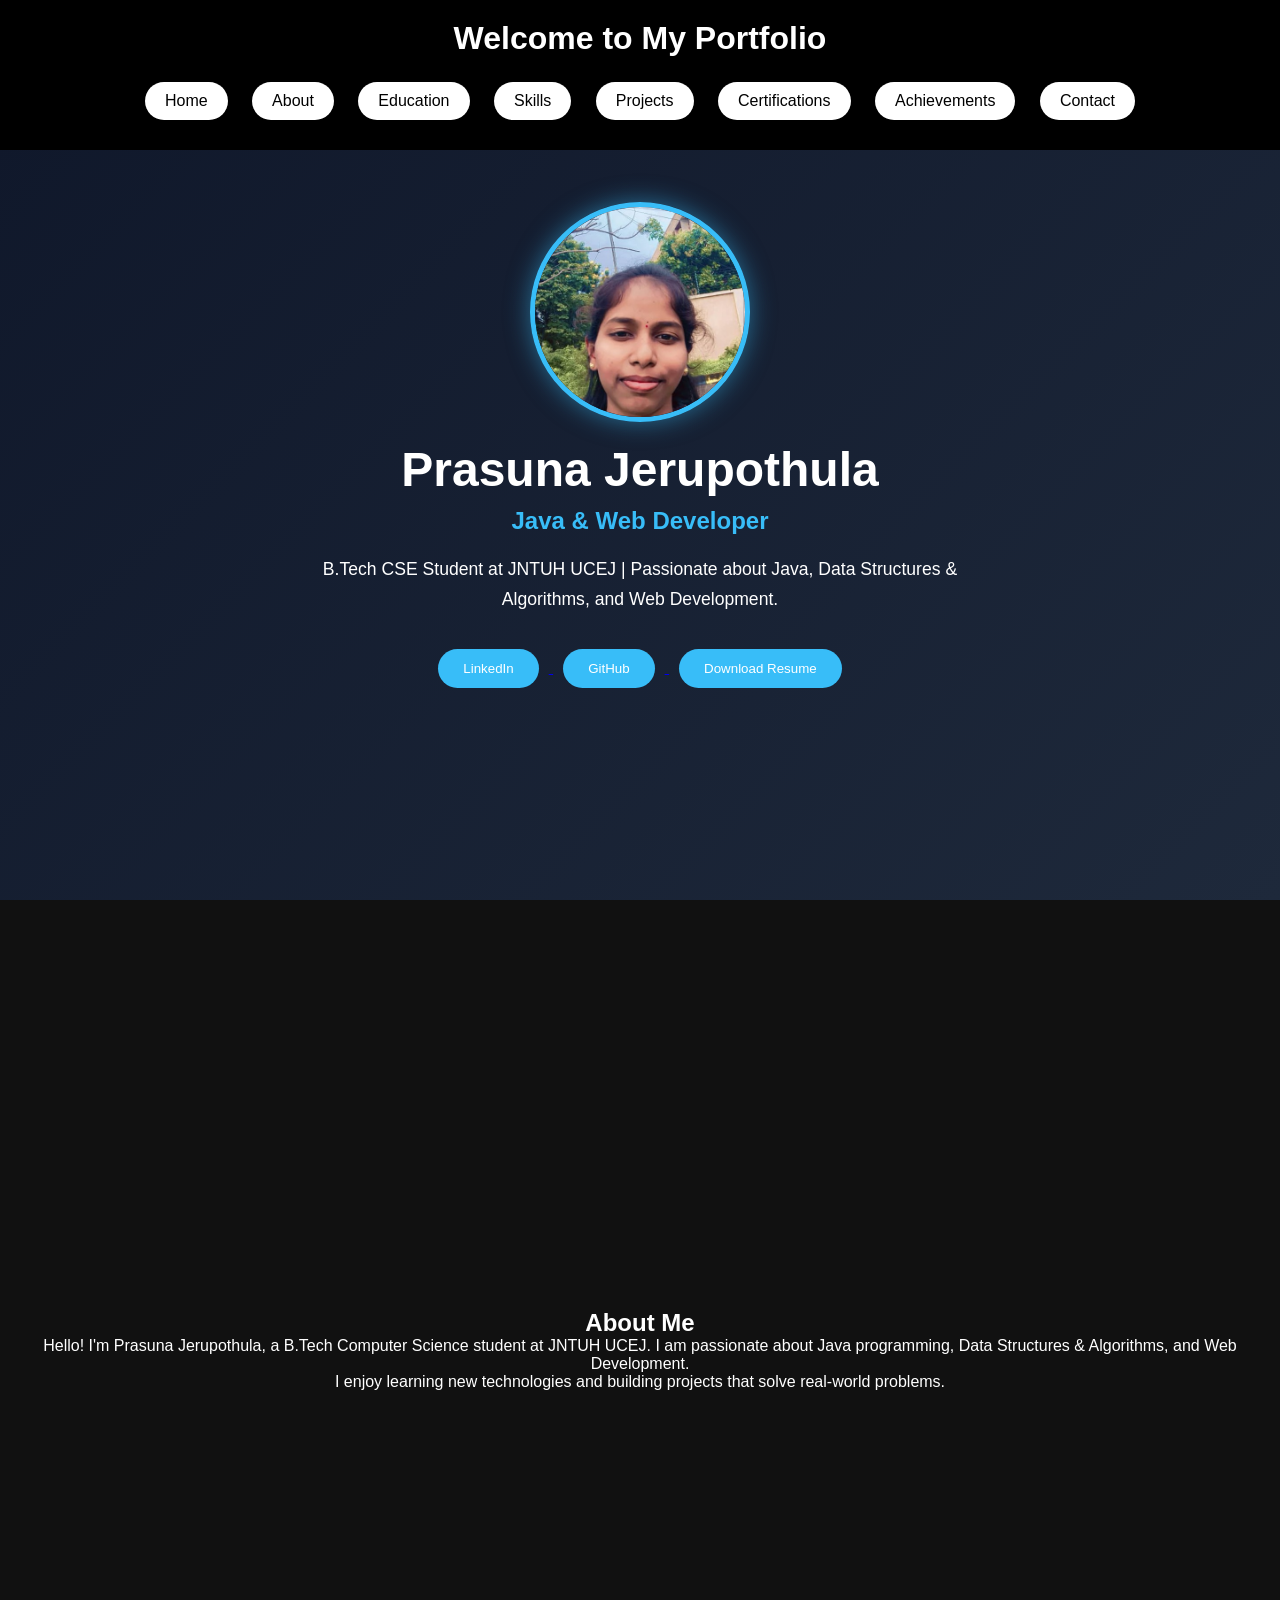
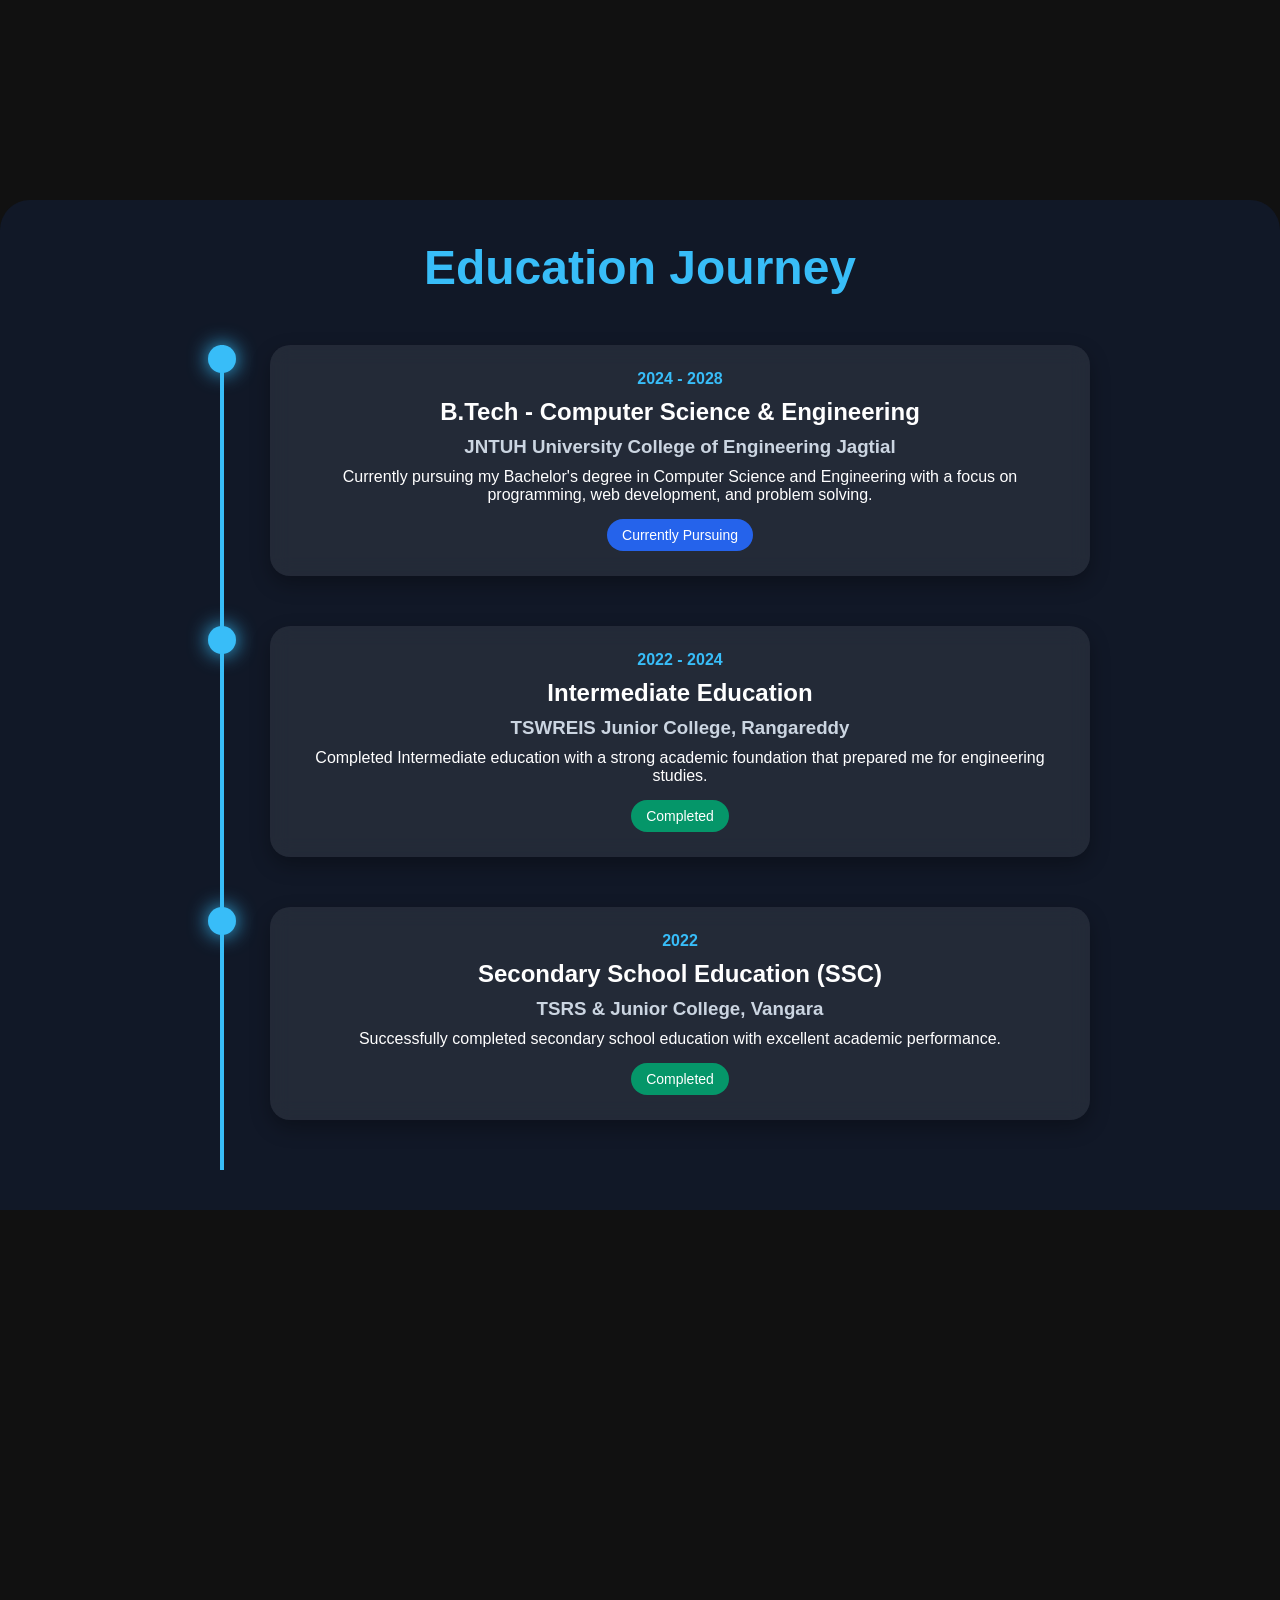
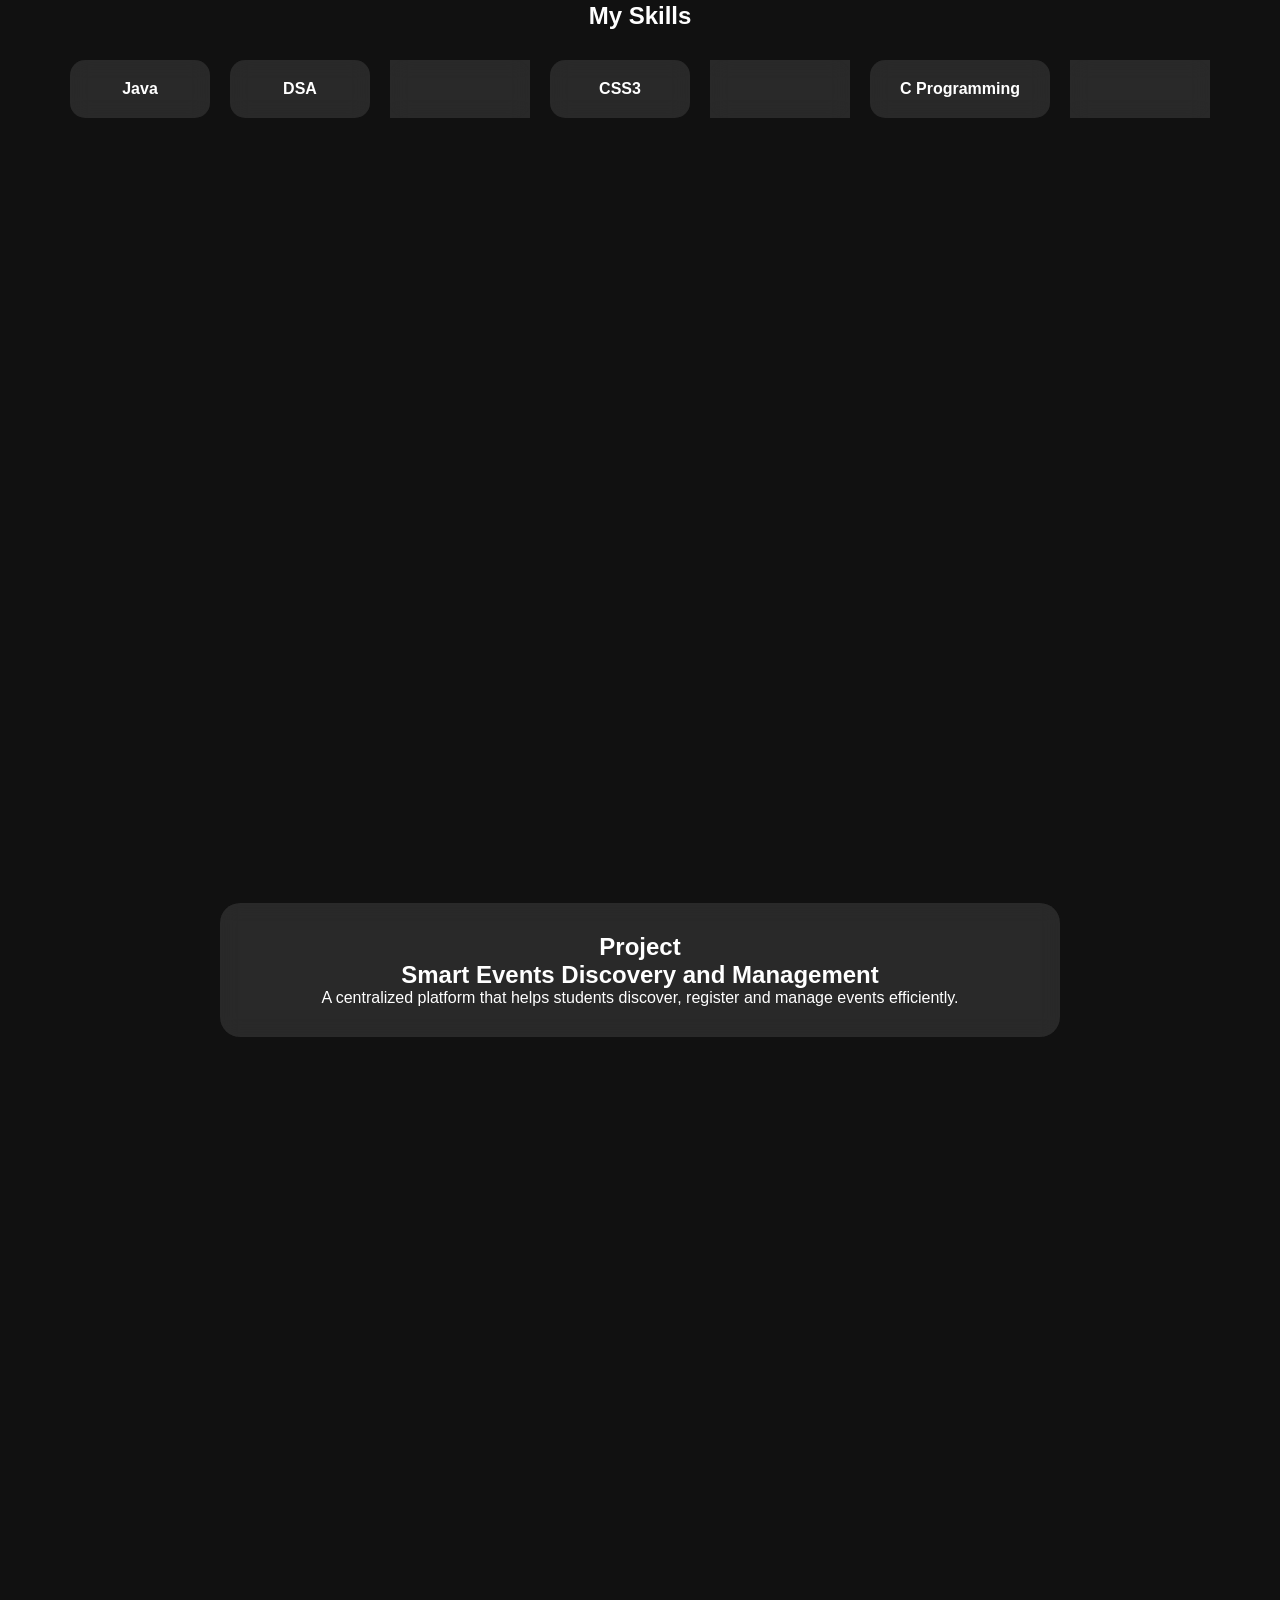
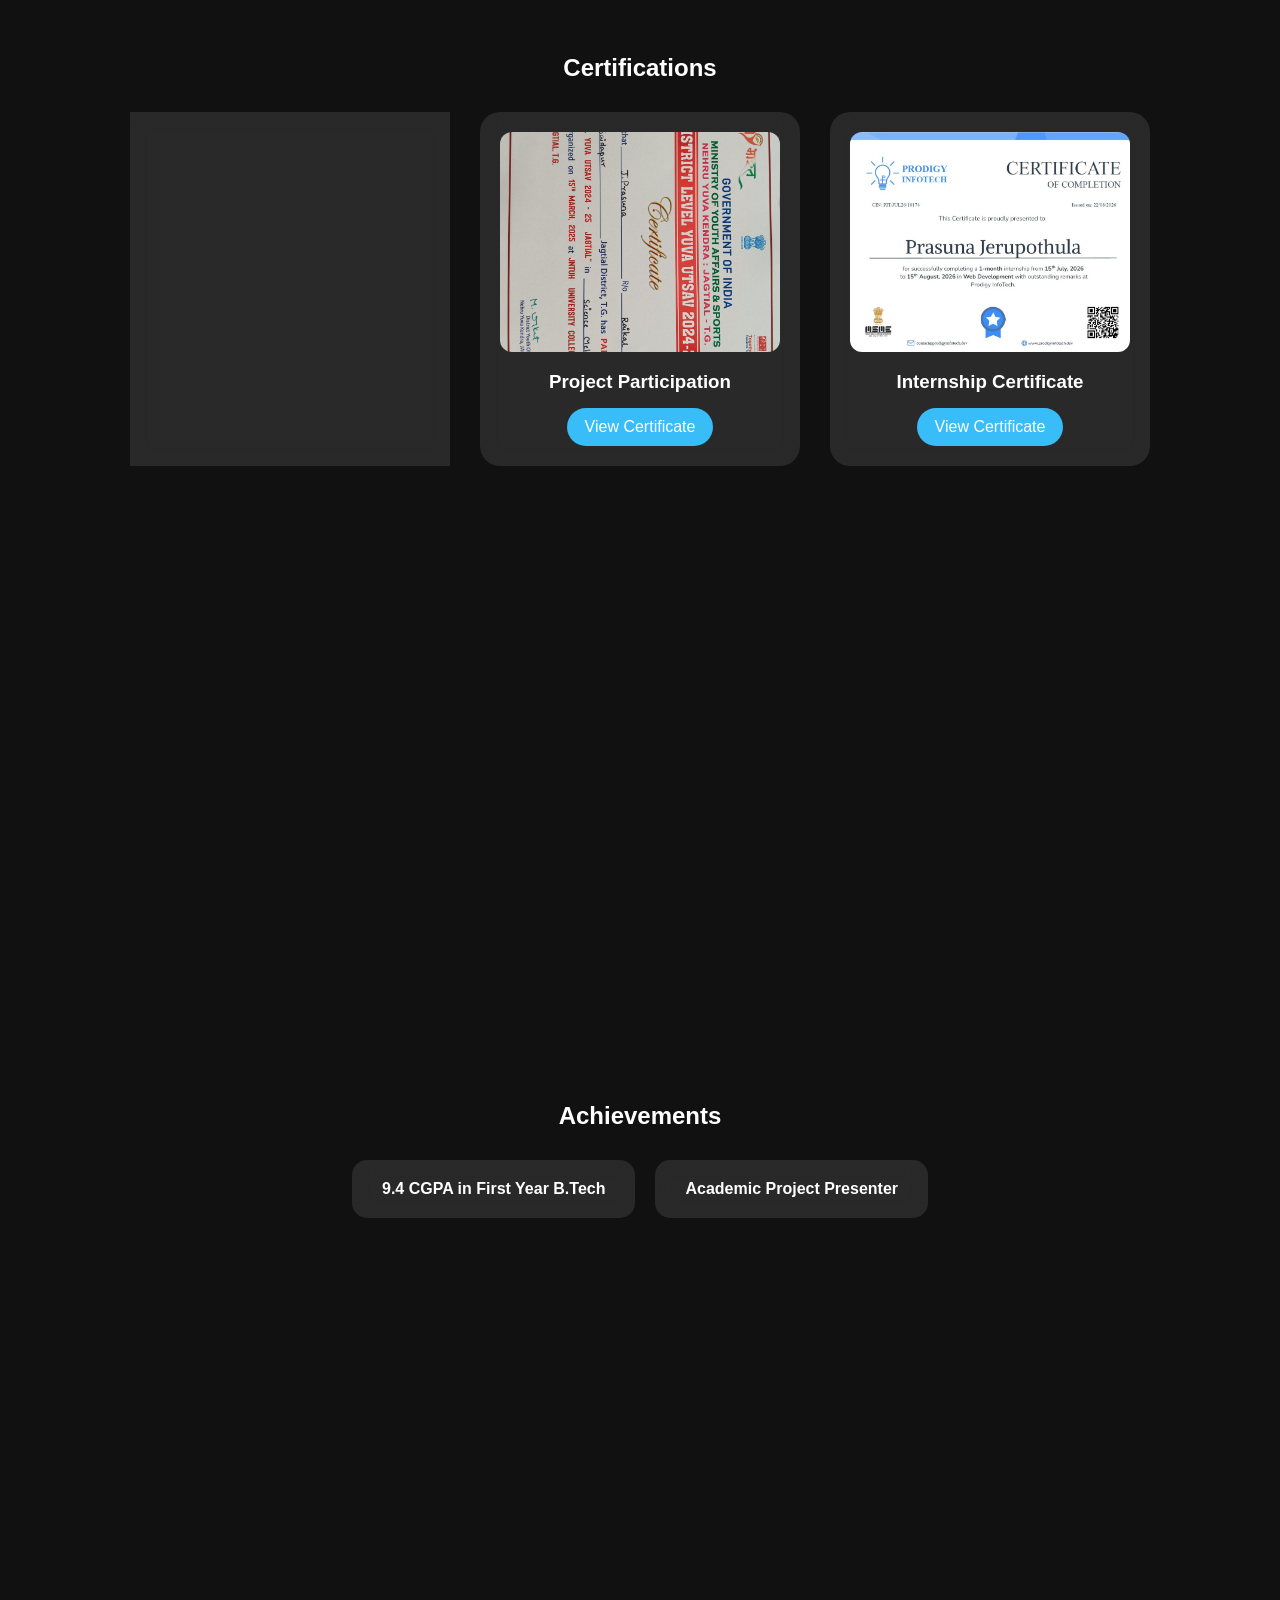
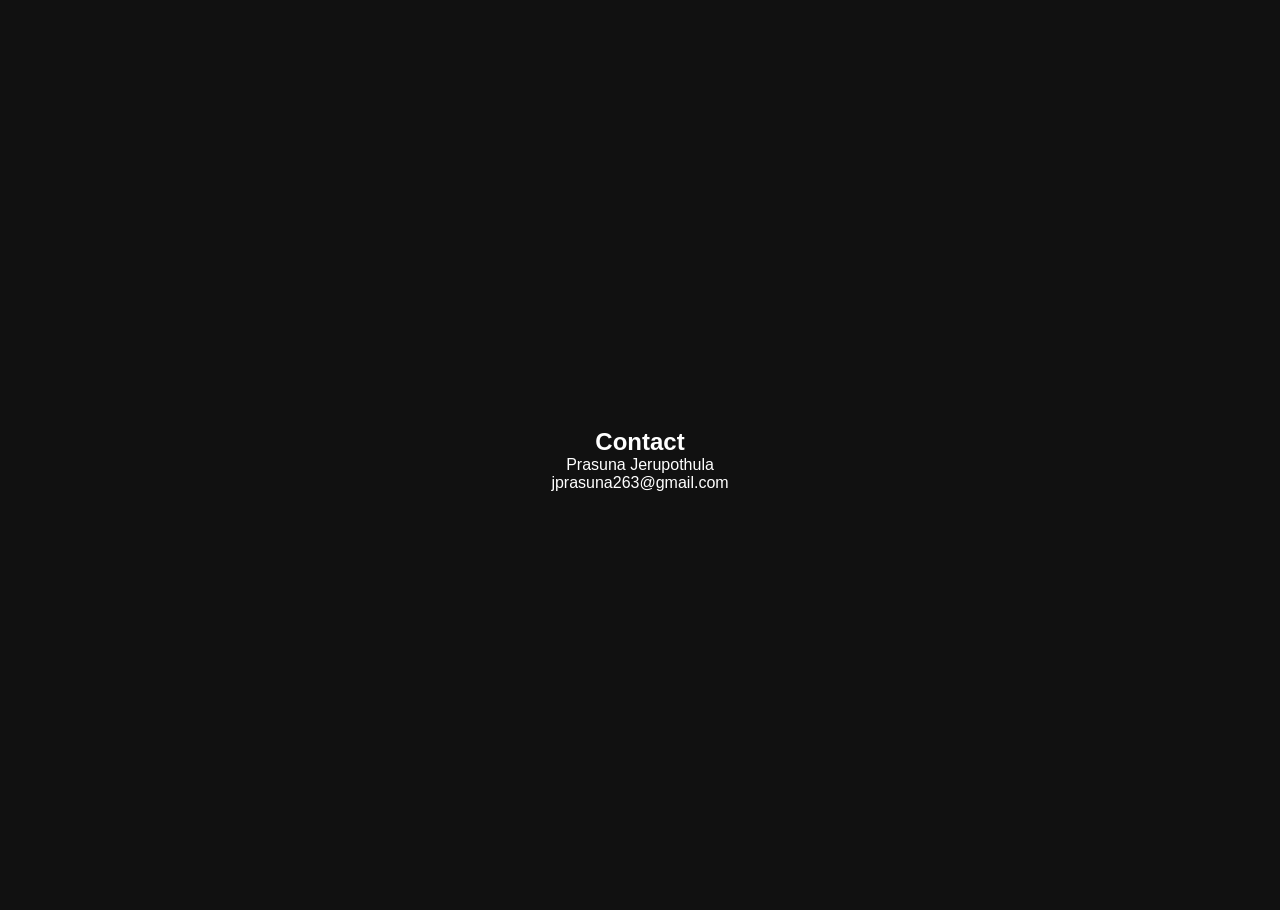
<file: index.html>
<!DOCTYPE html>
<html lang="en">
<head>
    <meta charset="UTF-8">
    <meta name="viewport" content="width=device-width, initial-scale=1.0">
    <title>Portfolio</title>

    <link rel="stylesheet" href="style.css">
</head>

<body>

<header>
    <h1>Welcome to My Portfolio</h1>

    <nav>
        <a href="#home"><button>Home</button></a>
        <a href="#about"><button>About</button></a>
        <a href="#education"><button>Education</button></a>
        <a href="#skills"><button>Skills</button></a>
        <a href="#projects"><button>Projects</button></a>
        <a href="#certifications"><button>Certifications</button></a>
        <a href="#achievements"><button>Achievements</button></a>
        <a href="#contact"><button>Contact</button></a>
    </nav>
</header>

<main>
  <section id="home" class="hero">

    <img src="prasuna_jerupothula.jpeg" alt="Prasuna Profile" class="profile-pic">

    <h1>Prasuna Jerupothula</h1>

    <h2>Java & Web Developer</h2>

    <p>
        B.Tech CSE Student at JNTUH UCEJ | Passionate about Java,
        Data Structures & Algorithms, and Web Development.
    </p>

    <div class="hero-buttons">

        <a href="https://linkedin.com/in/j-prasuna-7b04a632a" target="_blank">
            <button>LinkedIn</button>
        </a>

        <a href="https://github.com/Prasuna-Jerupothula" target="_blank">
            <button>GitHub</button>
        </a>

        <a href="Prasuna_Resume.pdf" download target="balnk">
            <button>Download Resume</button>
        </a>

    </div>

</section>
    <section id="about" class="panel about">

    <h1>About Me</h1>

    <p>
        Hello! I'm Prasuna Jerupothula, a B.Tech Computer Science student
        at JNTUH UCEJ. I am passionate about Java programming, Data Structures
        & Algorithms, and Web Development.
    </p>

    <p>
        I enjoy learning new technologies and building projects that solve
        real-world problems.
    </p>

</section>
    <section id="education" class="panel education">

    <h1 class="edu-title">Education Journey</h1>

    <div class="roadmap">

        <!-- B.Tech -->
        <div class="roadmap-item">
            <div class="roadmap-dot"></div>

            <div class="roadmap-card">
                <span class="year">2024 - 2028</span>

                <h2>B.Tech - Computer Science & Engineering</h2>

                <h3>JNTUH University College of Engineering Jagtial</h3>

                <p>
                    Currently pursuing my Bachelor's degree in Computer Science
                    and Engineering with a focus on programming, web development,
                    and problem solving.
                </p>

                <span class="status pursuing">Currently Pursuing</span>
            </div>
        </div>

        <!-- Intermediate -->
        <div class="roadmap-item">
            <div class="roadmap-dot"></div>

            <div class="roadmap-card">
                <span class="year">2022 - 2024</span>

                <h2>Intermediate Education</h2>

                <h3>TSWREIS Junior College, Rangareddy</h3>

                <p>
                    Completed Intermediate education with a strong academic
                    foundation that prepared me for engineering studies.
                </p>

                <span class="status completed">Completed</span>
            </div>
        </div>

        <!-- SSC -->
        <div class="roadmap-item">
            <div class="roadmap-dot"></div>

            <div class="roadmap-card">
                <span class="year">2022</span>

                <h2>Secondary School Education (SSC)</h2>

                <h3>TSRS & Junior College, Vangara</h3>

                <p>
                    Successfully completed secondary school education with
                    excellent academic performance.
                </p>

                <span class="status completed">Completed</span>
            </div>
        </div>

    </div>

</section>
    <section id="skills" class="panel skills">

    <h1>My Skills</h1>

    <div class="skills-container">

        <div class="skill-card">Java</div>
        <div class="skill-card">DSA</div>
        <div class="skill-card">HTML5</div>
        <div class="skill-card">CSS3</div>
        <div class="skill-card">Python</div>
        <div class="skill-card">C Programming</div>
        <div class="skill-card">GitHub</div>

    </div>

</section>

    
    <section id="projects" class="panel projects">
     <div class="project-card">
     <h1>Project</h1>
    <h2>Smart Events Discovery and Management</h2>

    <p>
        A centralized platform that helps students discover,
        register and manage events efficiently.
    </p>

</div>
        

    </section>
    <section id="certifications" class="panel certifications">

    <h1>Certifications</h1>

    <div class="certificate-container">

        <div class="certificate-card">

            <img src="ibmcybersecuritycertificate.jpeg"
                 alt="IBM Cyber Security Certificate">

            <h3>IBM Cyber Security</h3>

            <a href="ibmcybersecuritycertificate.jpeg"
               target="_blank">
                View Certificate
            </a>

        </div>

        <div class="certificate-card">

            <img src="projectparticipation.jpeg"
                 alt="Project Participation Certificate">

            <h3>Project Participation</h3>

            <a href="certificates/project-participation.jpg"
               target="_blank">
                View Certificate
            </a>

        </div>
        <div class="certificate-card">

            <img src="InternshipCertificate.jpeg"
                 alt="Internship Certificate">

            <h3>Internship Certificate</h3>

            <a href="Certificate.pdf"
               target="_blank">
                View Certificate
            </a>

        </div>

    </div>

</section>
    
     <section id="achievements" class="panel">

    <h1>Achievements</h1>

    <div class="skills-container">

        <div class="skill-card">
            9.4 CGPA in First Year B.Tech
        </div>

        <div class="skill-card">
            Academic Project Presenter
        </div>

    </div>

</section>


    <section id="contact" class="panel contact">

        <h1>Contact</h1>

        <p>Prasuna Jerupothula</p>

        <p>jprasuna263@gmail.com</p>

    </section>

</main>

</body>
</html>
</file>
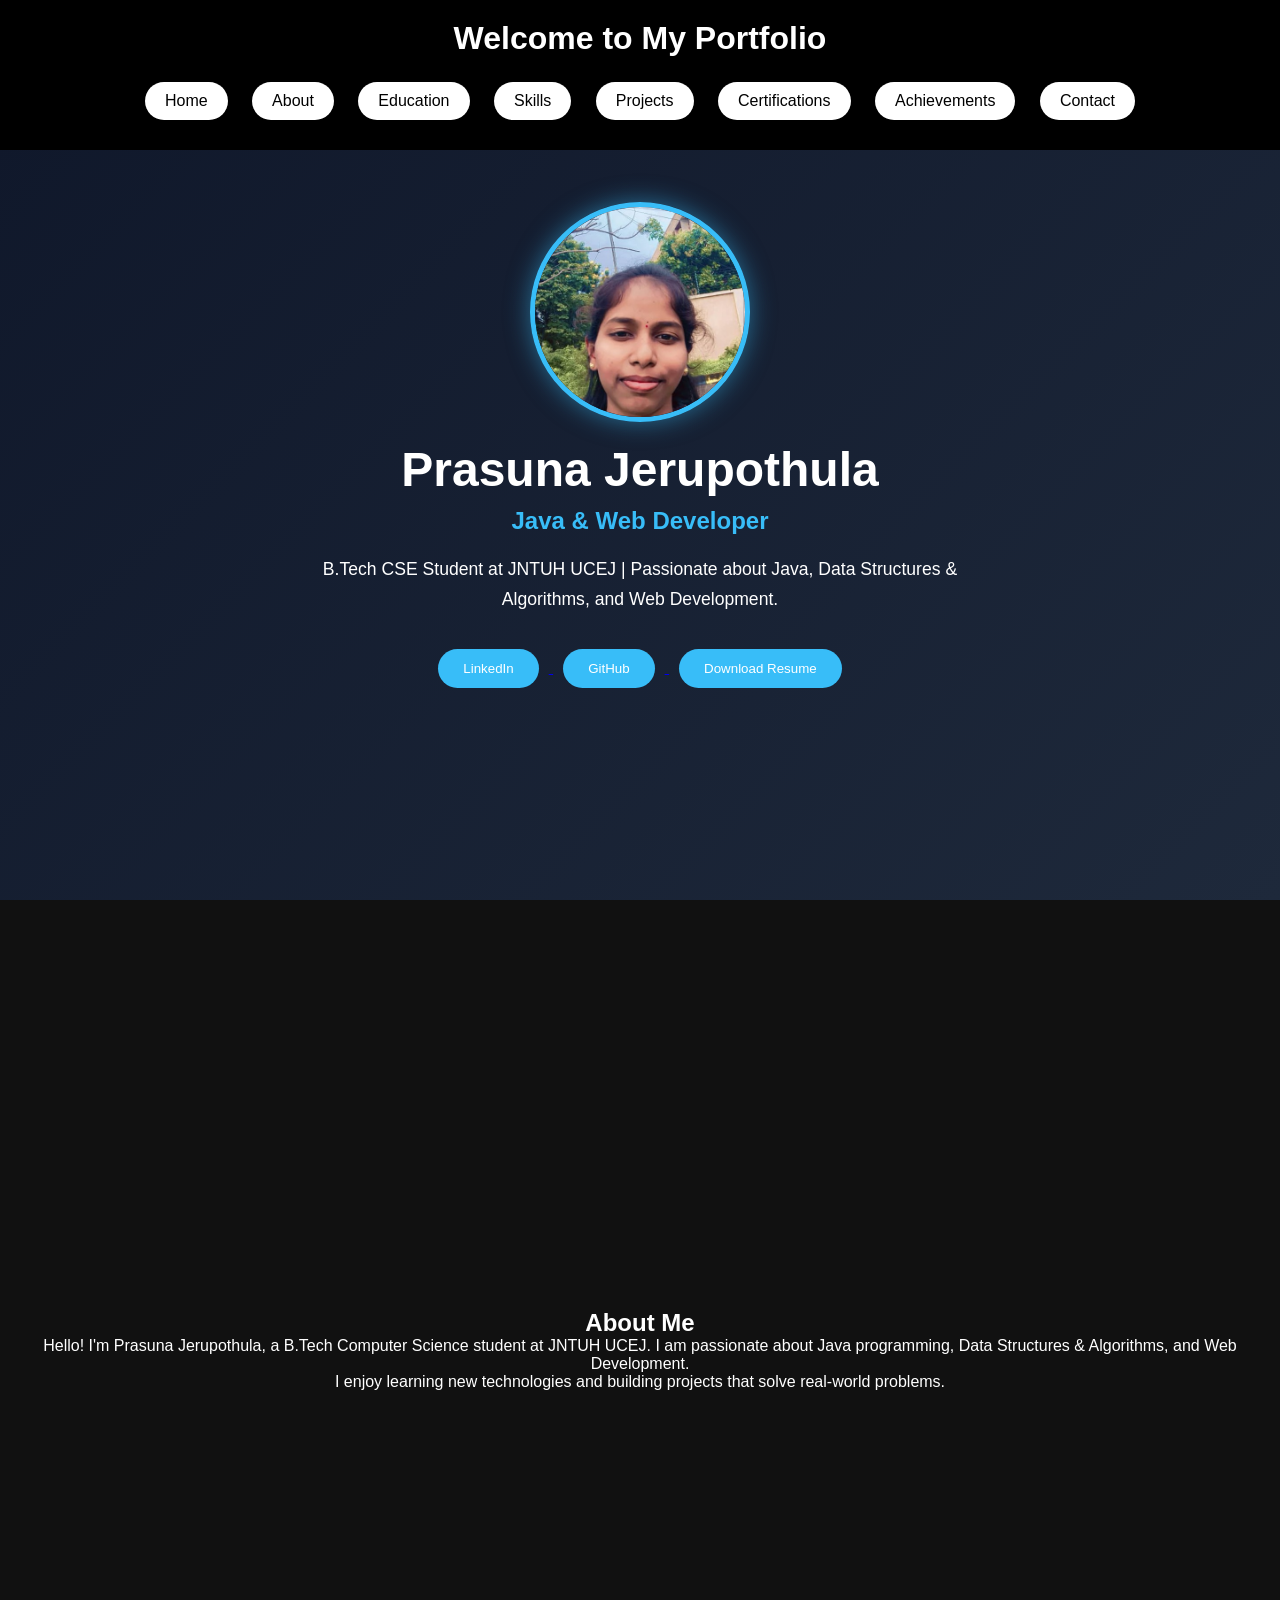
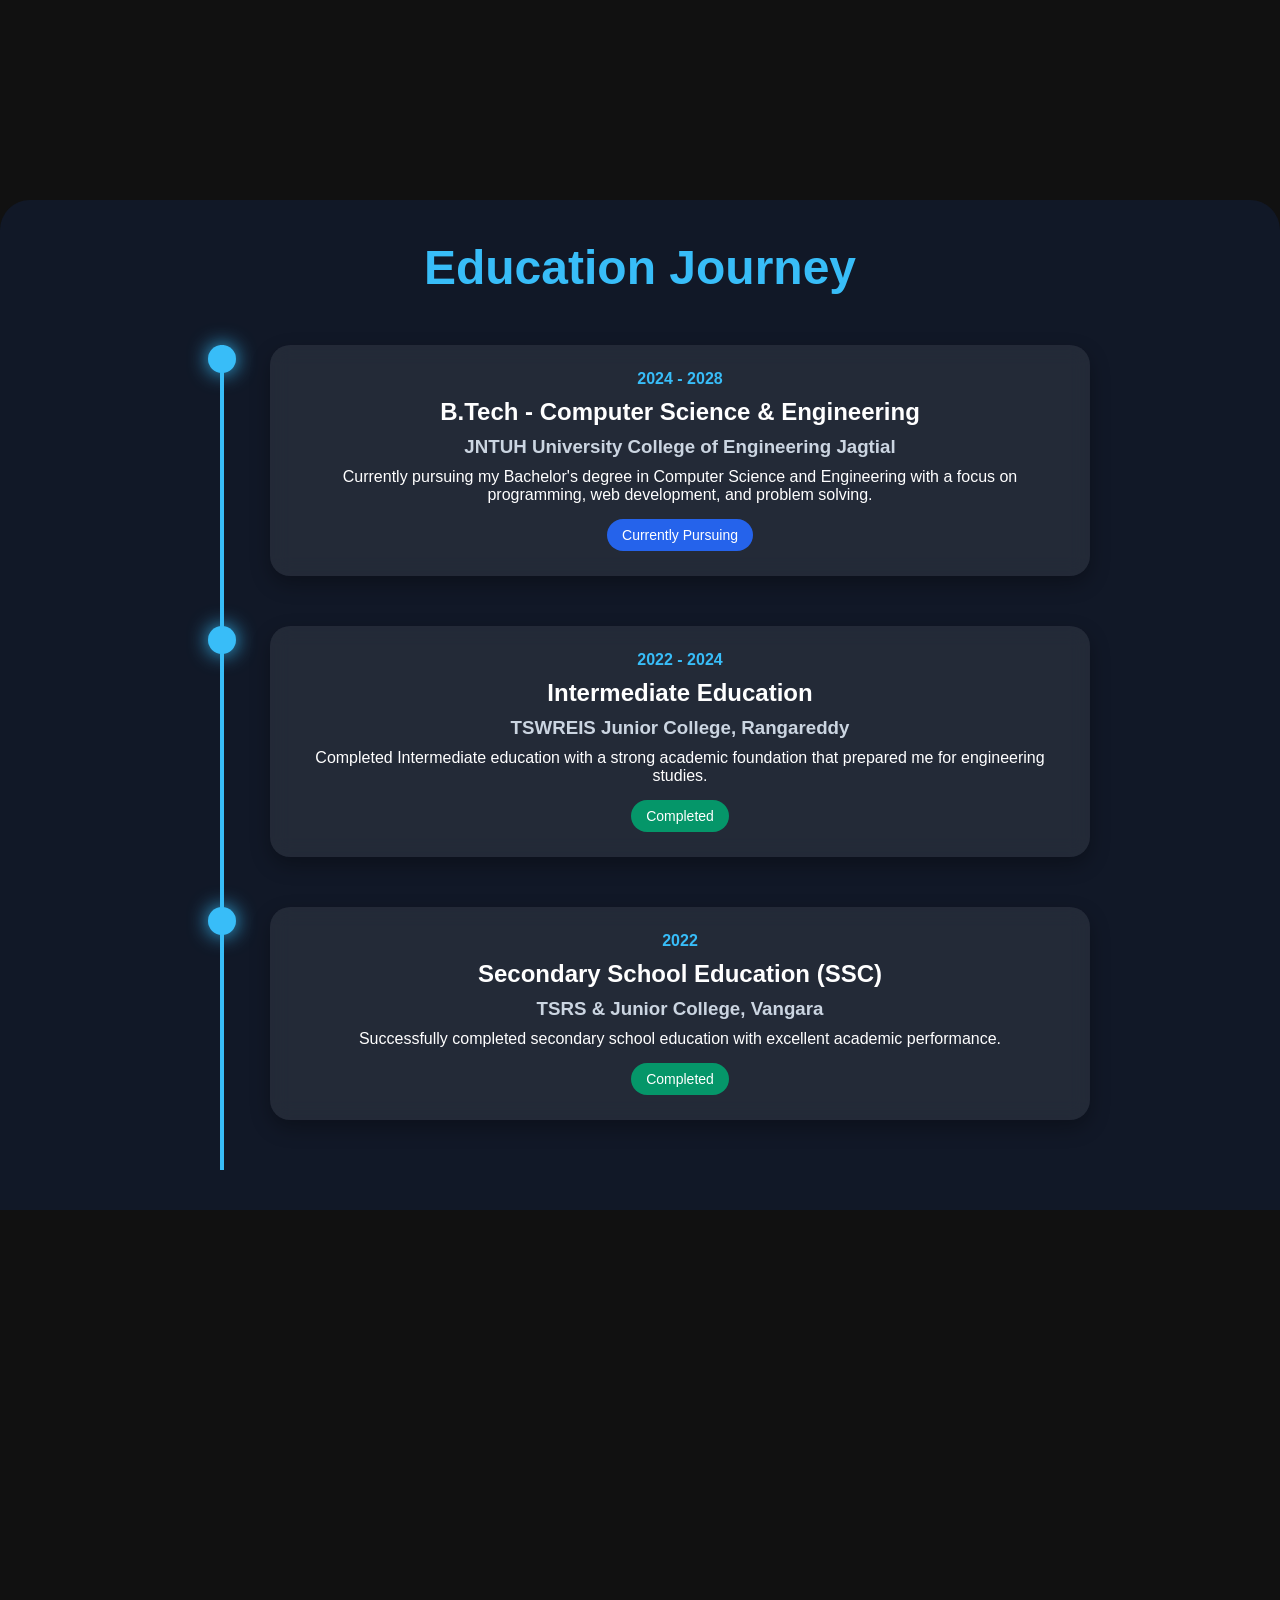
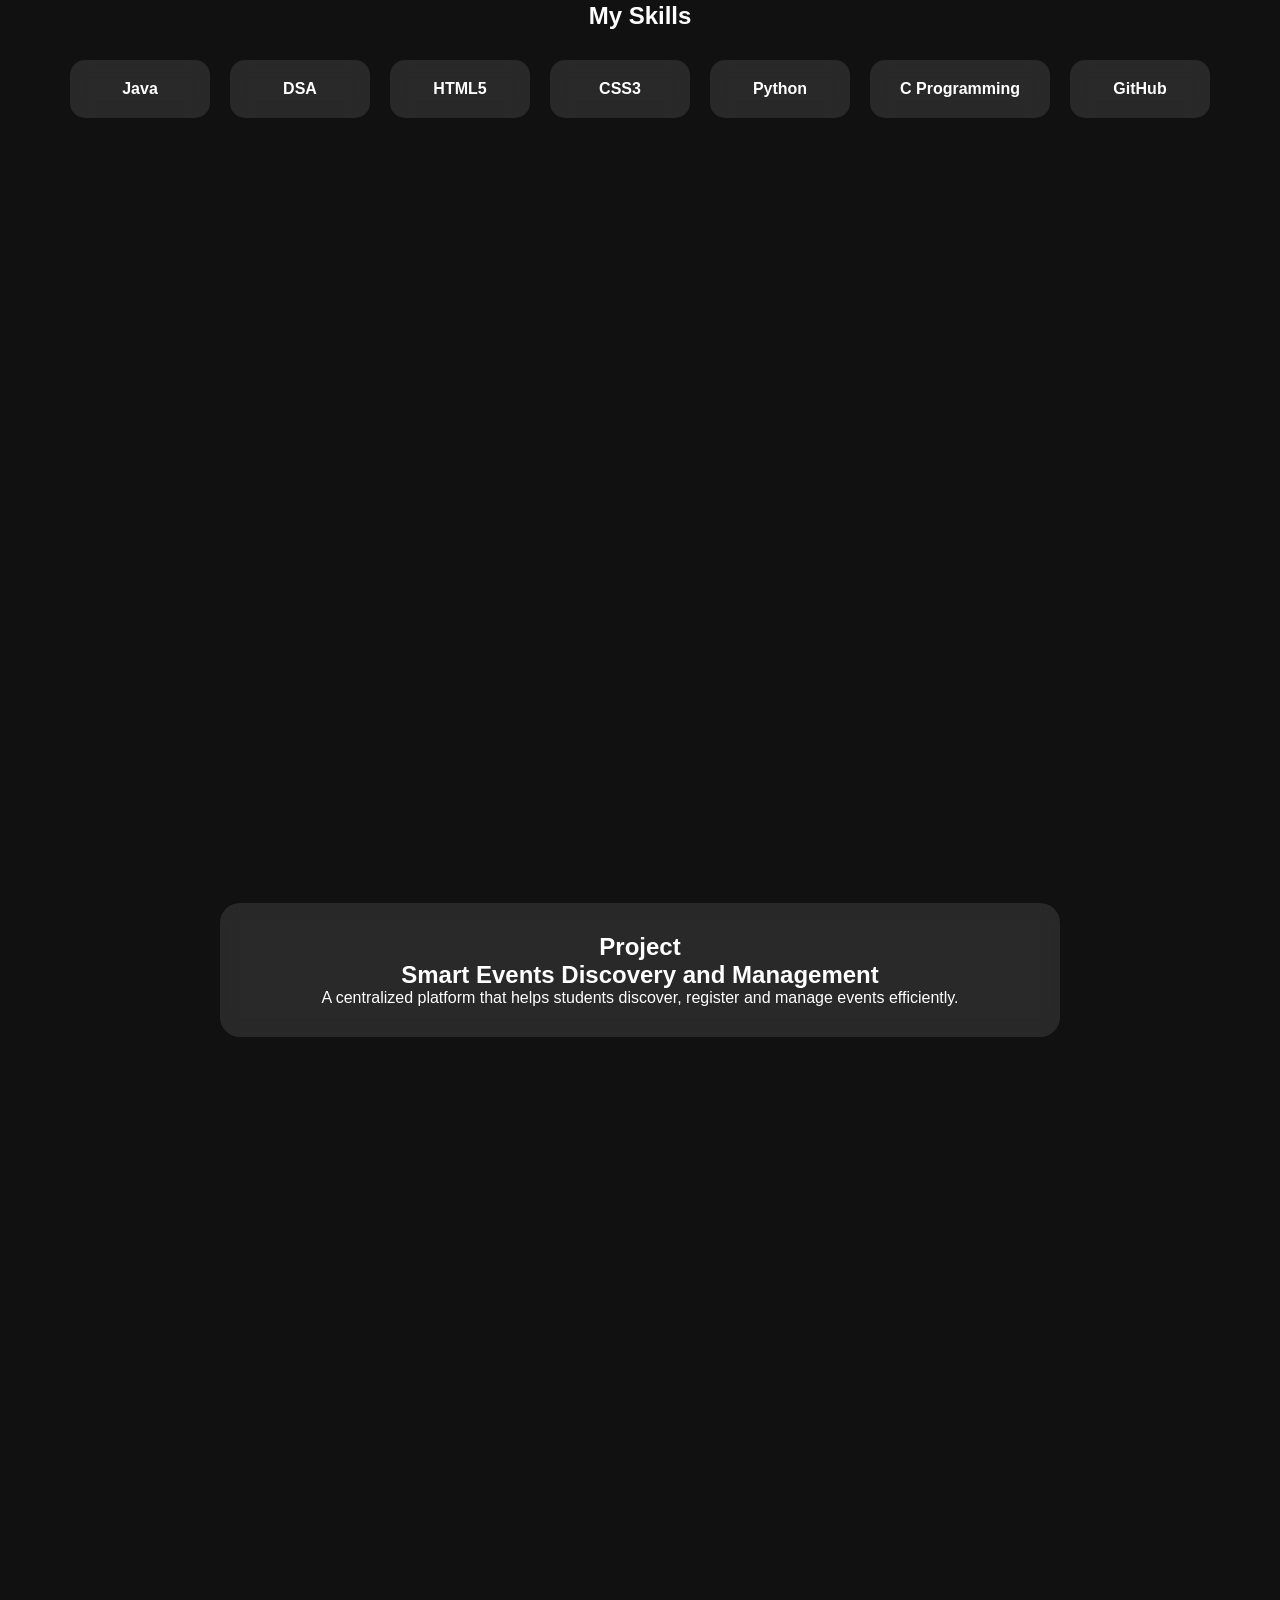
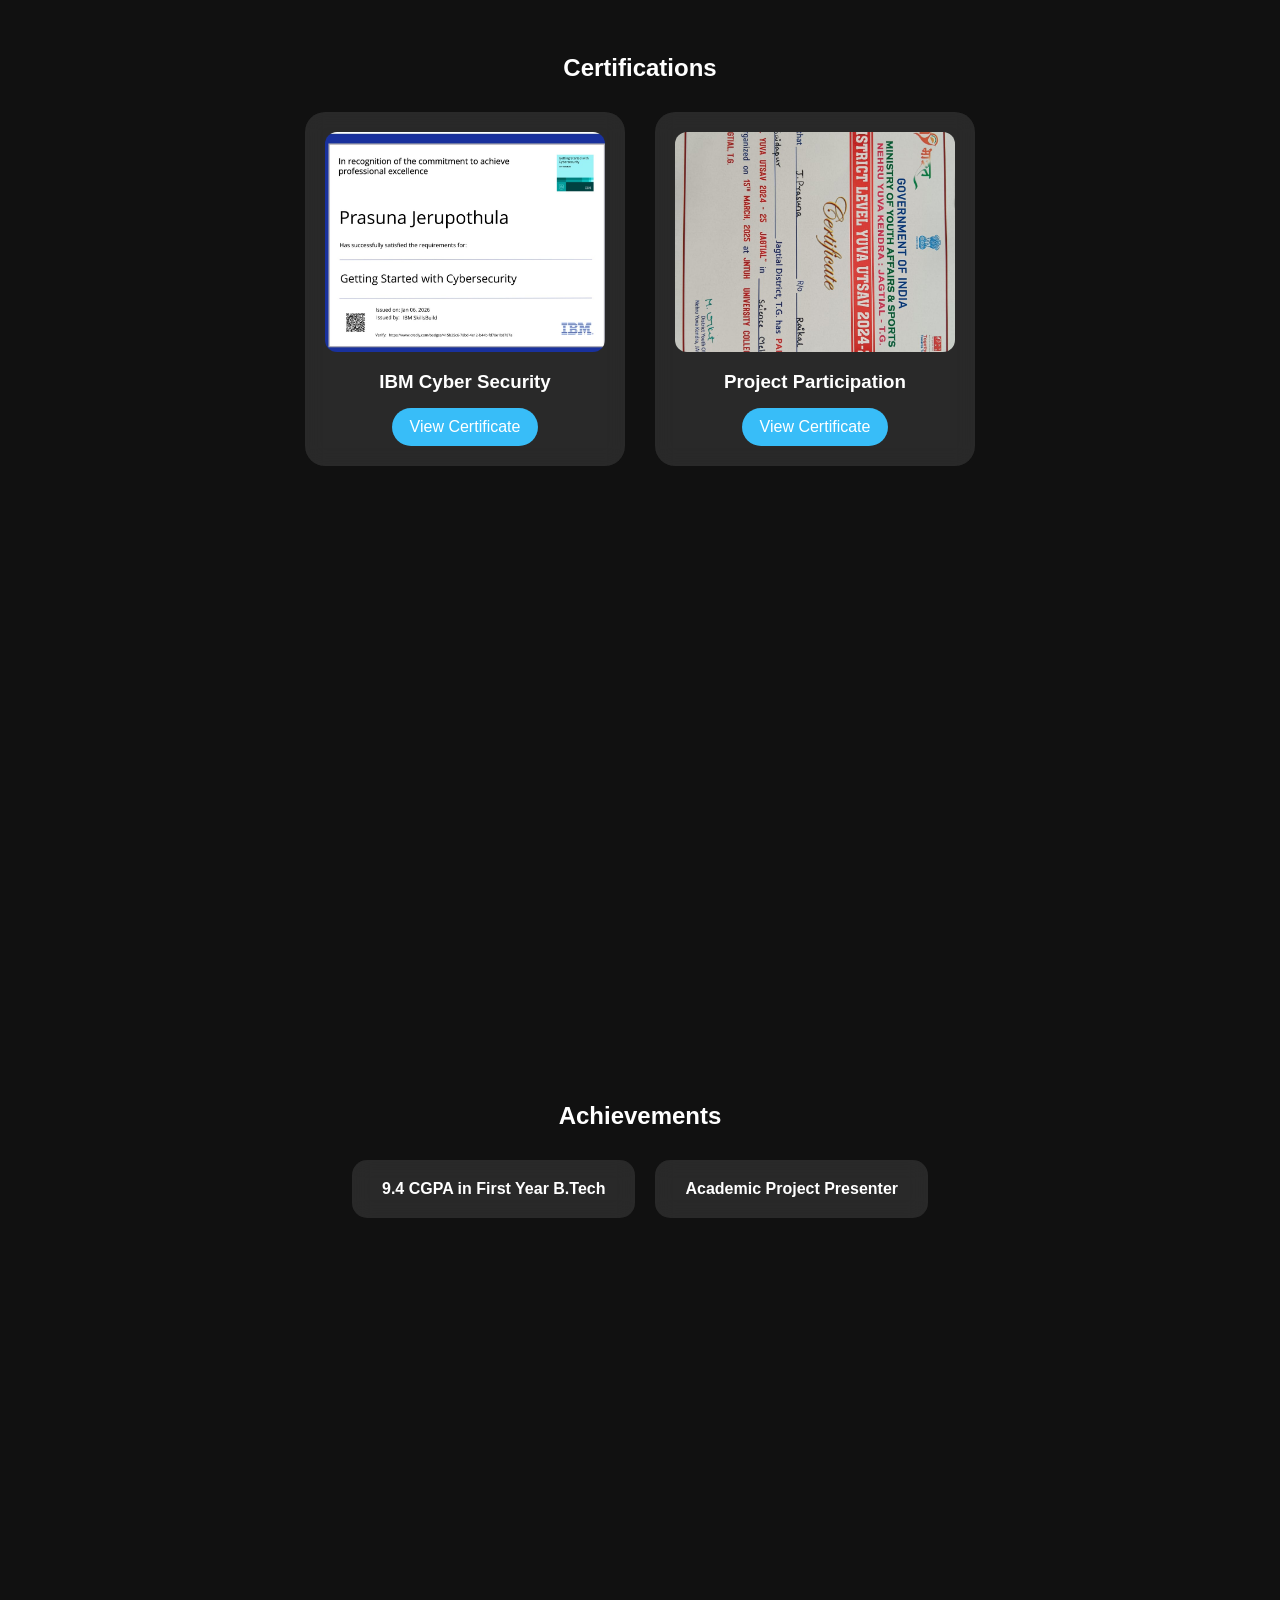
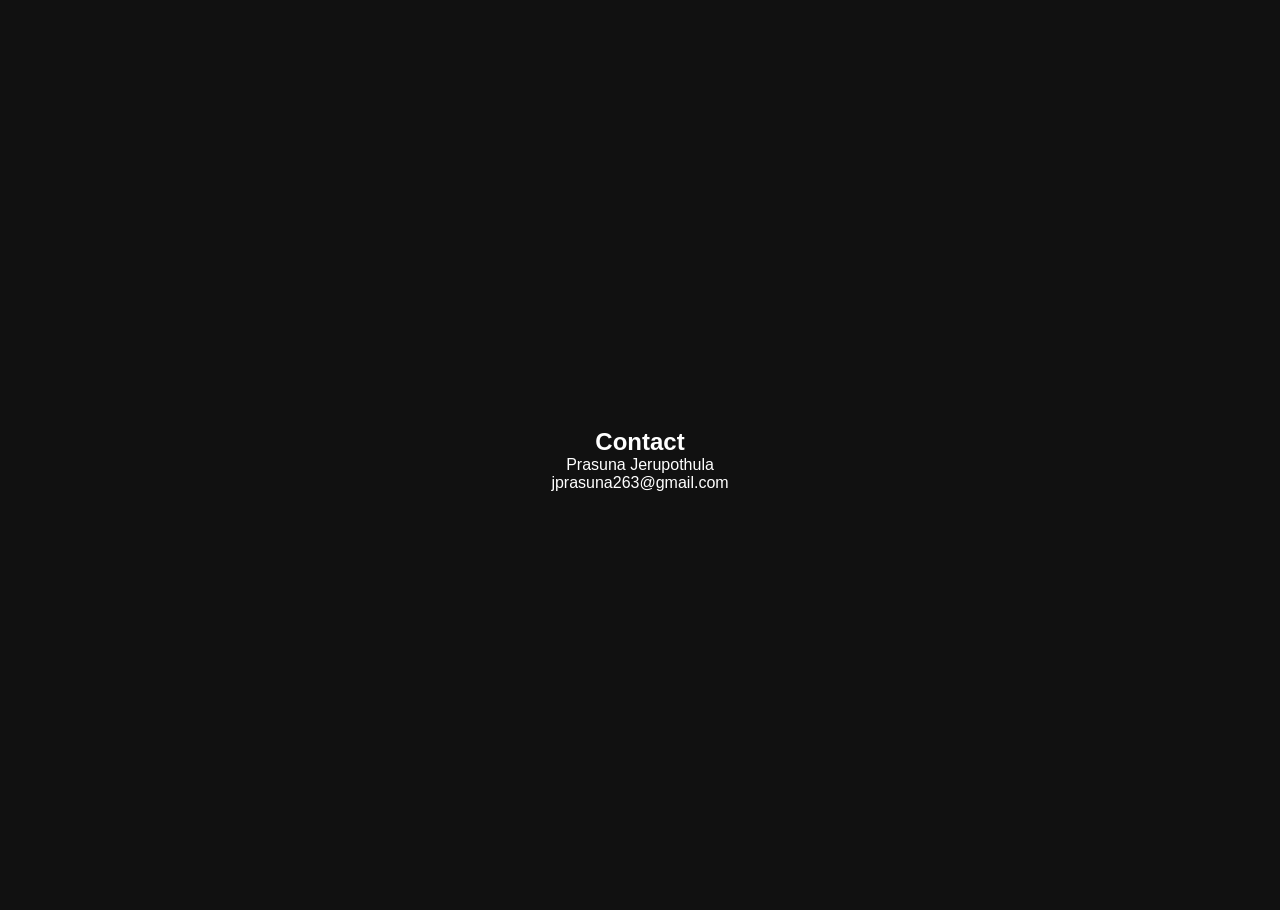
<file: portfolio.html>
<!DOCTYPE html>
<html lang="en">
<head>
    <meta charset="UTF-8">
    <meta name="viewport" content="width=device-width, initial-scale=1.0">
    <title>Portfolio</title>

    <link rel="stylesheet" href="style.css">
</head>

<body>

<header>
    <h1>Welcome to My Portfolio</h1>

    <nav>
        <a href="#home"><button>Home</button></a>
        <a href="#about"><button>About</button></a>
        <a href="#education"><button>Education</button></a>
        <a href="#skills"><button>Skills</button></a>
        <a href="#projects"><button>Projects</button></a>
        <a href="#certifications"><button>Certifications</button></a>
        <a href="#achievements"><button>Achievements</button></a>
        <a href="#contact"><button>Contact</button></a>
    </nav>
</header>

<main>
  <section id="home" class="hero">

    <img src="prasuna_jerupothula.jpeg" alt="Prasuna Profile" class="profile-pic">

    <h1>Prasuna Jerupothula</h1>

    <h2>Java & Web Developer</h2>

    <p>
        B.Tech CSE Student at JNTUH UCEJ | Passionate about Java,
        Data Structures & Algorithms, and Web Development.
    </p>

    <div class="hero-buttons">

        <a href="https://linkedin.com/in/j-prasuna-7b04a632a" target="_blank">
            <button>LinkedIn</button>
        </a>

        <a href="https://github.com/Prasuna-Jerupothula" target="_blank">
            <button>GitHub</button>
        </a>

        <a href="Prasuna_Resume.pdf" download target="balnk">
            <button>Download Resume</button>
        </a>

    </div>

</section>
    <section id="about" class="panel about">

    <h1>About Me</h1>

    <p>
        Hello! I'm Prasuna Jerupothula, a B.Tech Computer Science student
        at JNTUH UCEJ. I am passionate about Java programming, Data Structures
        & Algorithms, and Web Development.
    </p>

    <p>
        I enjoy learning new technologies and building projects that solve
        real-world problems.
    </p>

</section>
    <section id="education" class="panel education">

    <h1 class="edu-title">Education Journey</h1>

    <div class="roadmap">

        <!-- B.Tech -->
        <div class="roadmap-item">
            <div class="roadmap-dot"></div>

            <div class="roadmap-card">
                <span class="year">2024 - 2028</span>

                <h2>B.Tech - Computer Science & Engineering</h2>

                <h3>JNTUH University College of Engineering Jagtial</h3>

                <p>
                    Currently pursuing my Bachelor's degree in Computer Science
                    and Engineering with a focus on programming, web development,
                    and problem solving.
                </p>

                <span class="status pursuing">Currently Pursuing</span>
            </div>
        </div>

        <!-- Intermediate -->
        <div class="roadmap-item">
            <div class="roadmap-dot"></div>

            <div class="roadmap-card">
                <span class="year">2022 - 2024</span>

                <h2>Intermediate Education</h2>

                <h3>TSWREIS Junior College, Rangareddy</h3>

                <p>
                    Completed Intermediate education with a strong academic
                    foundation that prepared me for engineering studies.
                </p>

                <span class="status completed">Completed</span>
            </div>
        </div>

        <!-- SSC -->
        <div class="roadmap-item">
            <div class="roadmap-dot"></div>

            <div class="roadmap-card">
                <span class="year">2022</span>

                <h2>Secondary School Education (SSC)</h2>

                <h3>TSRS & Junior College, Vangara</h3>

                <p>
                    Successfully completed secondary school education with
                    excellent academic performance.
                </p>

                <span class="status completed">Completed</span>
            </div>
        </div>

    </div>

</section>
    <section id="skills" class="panel skills">

    <h1>My Skills</h1>

    <div class="skills-container">

        <div class="skill-card">Java</div>
        <div class="skill-card">DSA</div>
        <div class="skill-card">HTML5</div>
        <div class="skill-card">CSS3</div>
        <div class="skill-card">Python</div>
        <div class="skill-card">C Programming</div>
        <div class="skill-card">GitHub</div>

    </div>

</section>

    
    <section id="projects" class="panel projects">
     <div class="project-card">
     <h1>Project</h1>
    <h2>Smart Events Discovery and Management</h2>

    <p>
        A centralized platform that helps students discover,
        register and manage events efficiently.
    </p>

</div>
        

    </section>
    <section id="certifications" class="panel certifications">

    <h1>Certifications</h1>

    <div class="certificate-container">

        <div class="certificate-card">

            <img src="ibmcybersecuritycertificate.jpeg"
                 alt="IBM Cyber Security Certificate">

            <h3>IBM Cyber Security</h3>

            <a href="ibmcybersecuritycertificate.jpeg"
               target="_blank">
                View Certificate
            </a>

        </div>

        <div class="certificate-card">

            <img src="projectparticipation.jpeg"
                 alt="Project Participation Certificate">

            <h3>Project Participation</h3>

            <a href="certificates/project-participation.jpg"
               target="_blank">
                View Certificate
            </a>

        </div>

    </div>

</section>
    
     <section id="achievements" class="panel">

    <h1>Achievements</h1>

    <div class="skills-container">

        <div class="skill-card">
            9.4 CGPA in First Year B.Tech
        </div>

        <div class="skill-card">
            Academic Project Presenter
        </div>

    </div>

</section>


    <section id="contact" class="panel contact">

        <h1>Contact</h1>

        <p>Prasuna Jerupothula</p>

        <p>jprasuna263@gmail.com</p>

    </section>

</main>

</body>
</html>
</file>
<file: style.css>
*{
    margin:0;
    padding:0;
    box-sizing:border-box;
}

html{
    scroll-behavior:smooth;
}

body{
    font-family:Arial, sans-serif;
    background:#111;
}
.hero{
    min-height:100vh;
    background:linear-gradient(135deg,#0f172a,#1e293b);
    display:flex;
    flex-direction:column;
    justify-content:center;
    align-items:center;
    text-align:center;
    color:white;
    padding:40px;
}

.profile-pic{
    width:220px;
    height:220px;
    border-radius:50%;
    object-fit:cover;
    border:5px solid #38bdf8;
    margin-bottom:20px;
    box-shadow:0 0 25px rgba(56,189,248,0.5);
}

.hero h1{
    font-size:3rem;
    margin-bottom:10px;
}

.hero h2{
    color:#38bdf8;
    margin-bottom:20px;
}

.hero p{
    max-width:700px;
    font-size:1.1rem;
    line-height:1.7;
}

.hero-buttons{
    margin-top:25px;
}

.hero-buttons button{
    padding:12px 25px;
    margin:10px;
    border:none;
    border-radius:30px;
    background:#38bdf8;
    color:white;
    cursor:pointer;
    transition:0.3s;
}

.hero-buttons button:hover{
    transform:translateY(-5px);
}

/* Header */

header{
    position:fixed;
    top:0;
    width:100%;
    background:black;
    padding:20px;
    text-align:center;
    z-index:100;
}

header h1{
    color:white;
    margin-bottom:15px;
}

header button{
    padding:10px 20px;
    margin:10px;
    border:none;
    border-radius:25px;
    cursor:pointer;
    background:white;
    font-size:16px;
    transition:0.3s;
}
header button:hover{
    background:#38bdf8;
    color:white;
    transform:translateY(-3px);
}
#about,#education,#skills,#projects,#contact{
    scroll-margin-top:120px;
}

/* Panels */

.panel{
    min-height:100vh;


    

    display:flex;
    flex-direction:column;
    justify-content:center;
    align-items:center;

    text-align:center;

    padding:40px;

    color:white;

    border-radius:30px 30px 0 0;
}
.education{
    background:#111827;
    color:white;
}

.edu-title{
    text-align:center;
    font-size:3rem;
    margin-bottom:50px;
    color:#38bdf8;
}

.roadmap{
    position:relative;
    width:80%;
    max-width:900px;
    margin:auto;
}

.roadmap::before{
    content:"";
    position:absolute;
    left:30px;
    top:0;
    width:4px;
    height:100%;
    background:#38bdf8;
}

.roadmap-item{
    position:relative;
    margin-bottom:50px;
    padding-left:80px;
}

.roadmap-dot{
    position:absolute;
    left:18px;
    width:28px;
    height:28px;
    background:#38bdf8;
    border-radius:50%;
    box-shadow:0 0 20px #38bdf8;
}

.roadmap-card{
    background:rgba(255,255,255,0.08);
    backdrop-filter:blur(10px);
    padding:25px;
    border-radius:20px;
    box-shadow:0 8px 20px rgba(0,0,0,0.3);
    transition:0.3s;
}

.roadmap-card:hover{
    transform:translateY(-5px);
}

.year{
    color:#38bdf8;
    font-weight:bold;
    font-size:1rem;
}

.roadmap-card h2{
    margin:10px 0;
}

.roadmap-card h3{
    color:#cbd5e1;
    margin-bottom:10px;
}

.status{
    display:inline-block;
    margin-top:15px;
    padding:8px 15px;
    border-radius:20px;
    font-size:14px;
}

.pursuing{
    background:#2563eb;
}

.completed{
    background:#059669;
}

@media(max-width:768px){

    .roadmap{
        width:95%;
    }

    .roadmap-item{
        padding-left:60px;
    }

    .edu-title{
        font-size:2rem;
    }
}
/* Individual Sections */

.skills-container{
    display:flex;
    flex-wrap:wrap;
    justify-content:center;
    gap:20px;
    margin-top:30px;
}

.skill-card{
    background:rgba(255,255,255,0.1);
    backdrop-filter:blur(10px);
    padding:20px 30px;
    border-radius:15px;
    color:white;
    font-weight:bold;
    transition:0.3s;
    min-width:140px;
}

.skill-card:hover{
    transform:translateY(-10px);
    box-shadow:0 10px 25px rgba(56,189,248,0.4);
}
.project-card{
    background:rgba(255,255,255,0.1);
    backdrop-filter:blur(10px);
    width:70%;
    padding:30px;
    border-radius:20px;
    margin-top:20px;
    transition:0.3s;
}

.project-card:hover{
    transform:scale(1.03);
}
.certificate-container{
    display:flex;
    flex-wrap:wrap;
    justify-content:center;
    gap:30px;
    margin-top:30px;
}

.certificate-card{
    width:320px;
    background:rgba(255,255,255,0.1);
    backdrop-filter:blur(10px);
    border-radius:20px;
    padding:20px;
    text-align:center;
    transition:0.3s;
}

.certificate-card:hover{
    transform:translateY(-8px);
}

.certificate-card img{
    width:100%;
    height:220px;
    object-fit:cover;
    border-radius:12px;
}

.certificate-card h3{
    margin:15px 0;
}

.certificate-card a{
    display:inline-block;
    text-decoration:none;
    background:#38bdf8;
    color:white;
    padding:10px 18px;
    border-radius:20px;
}
</file>
